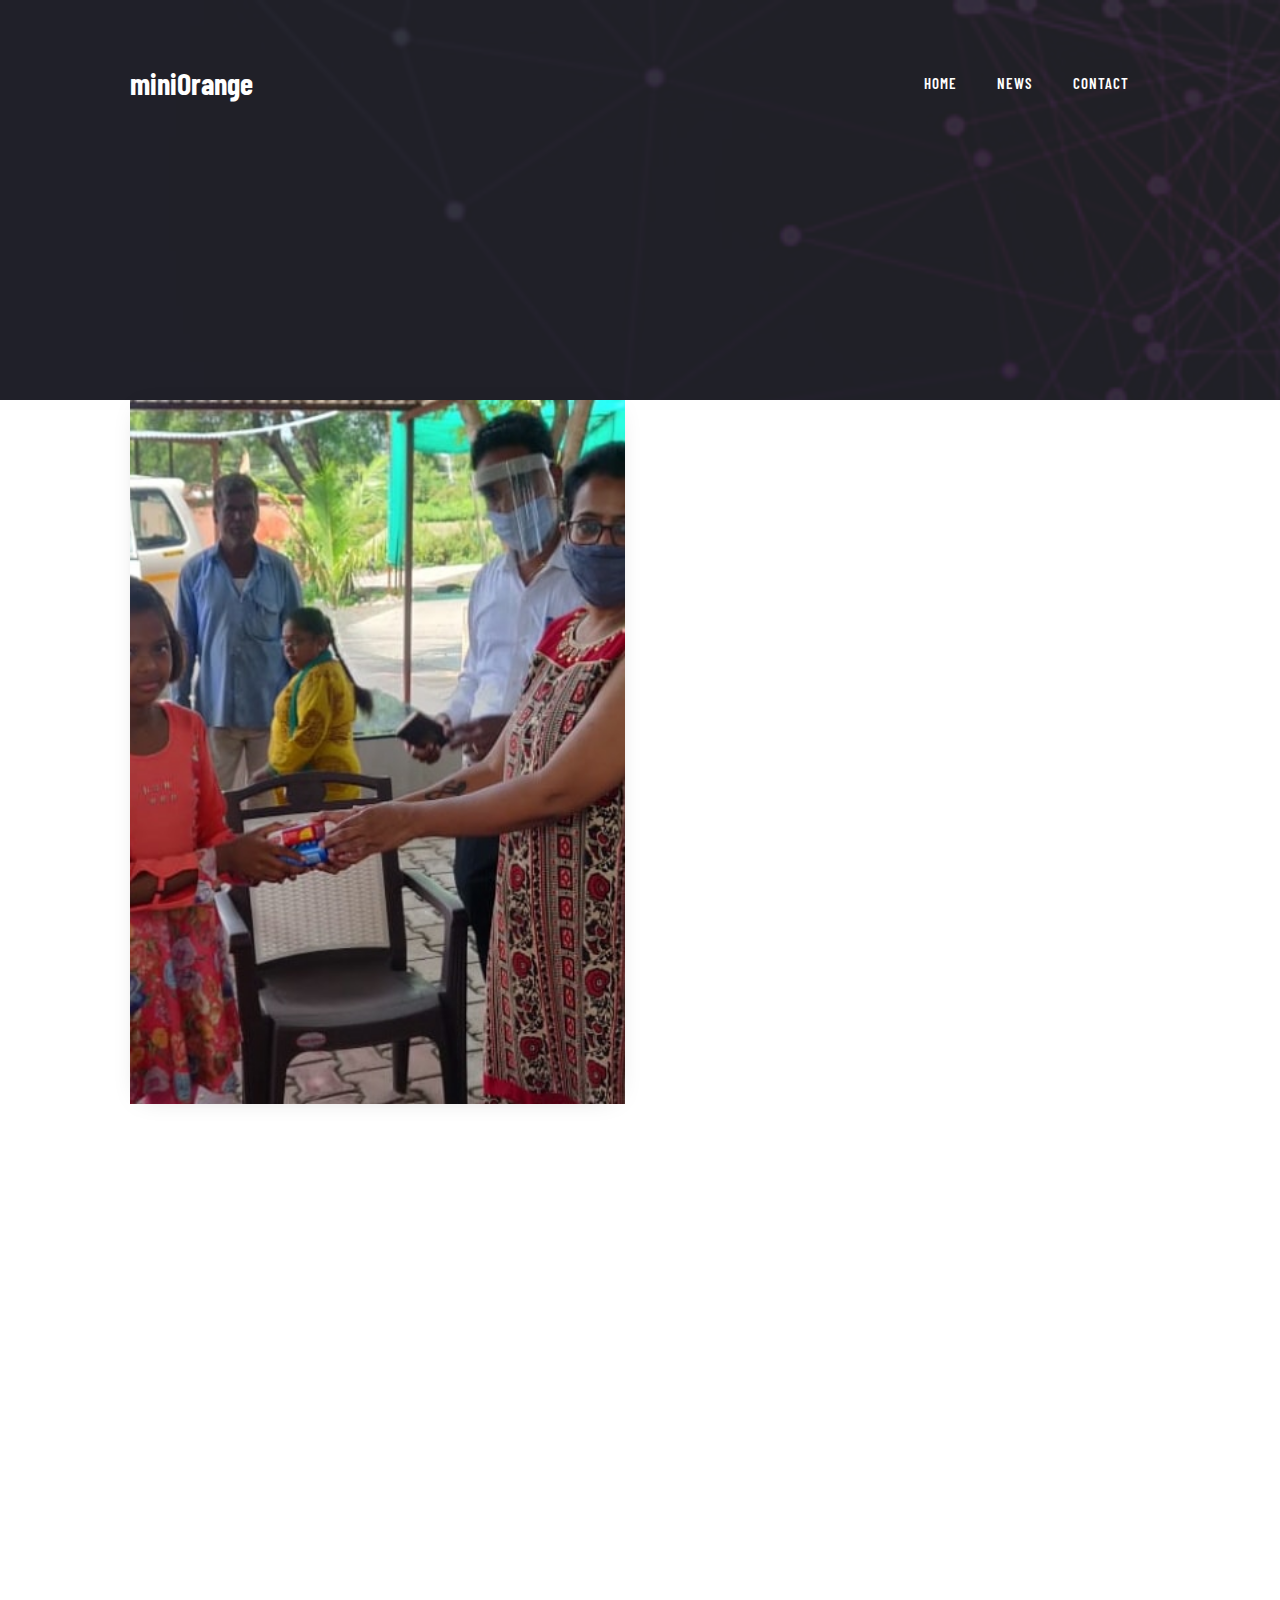
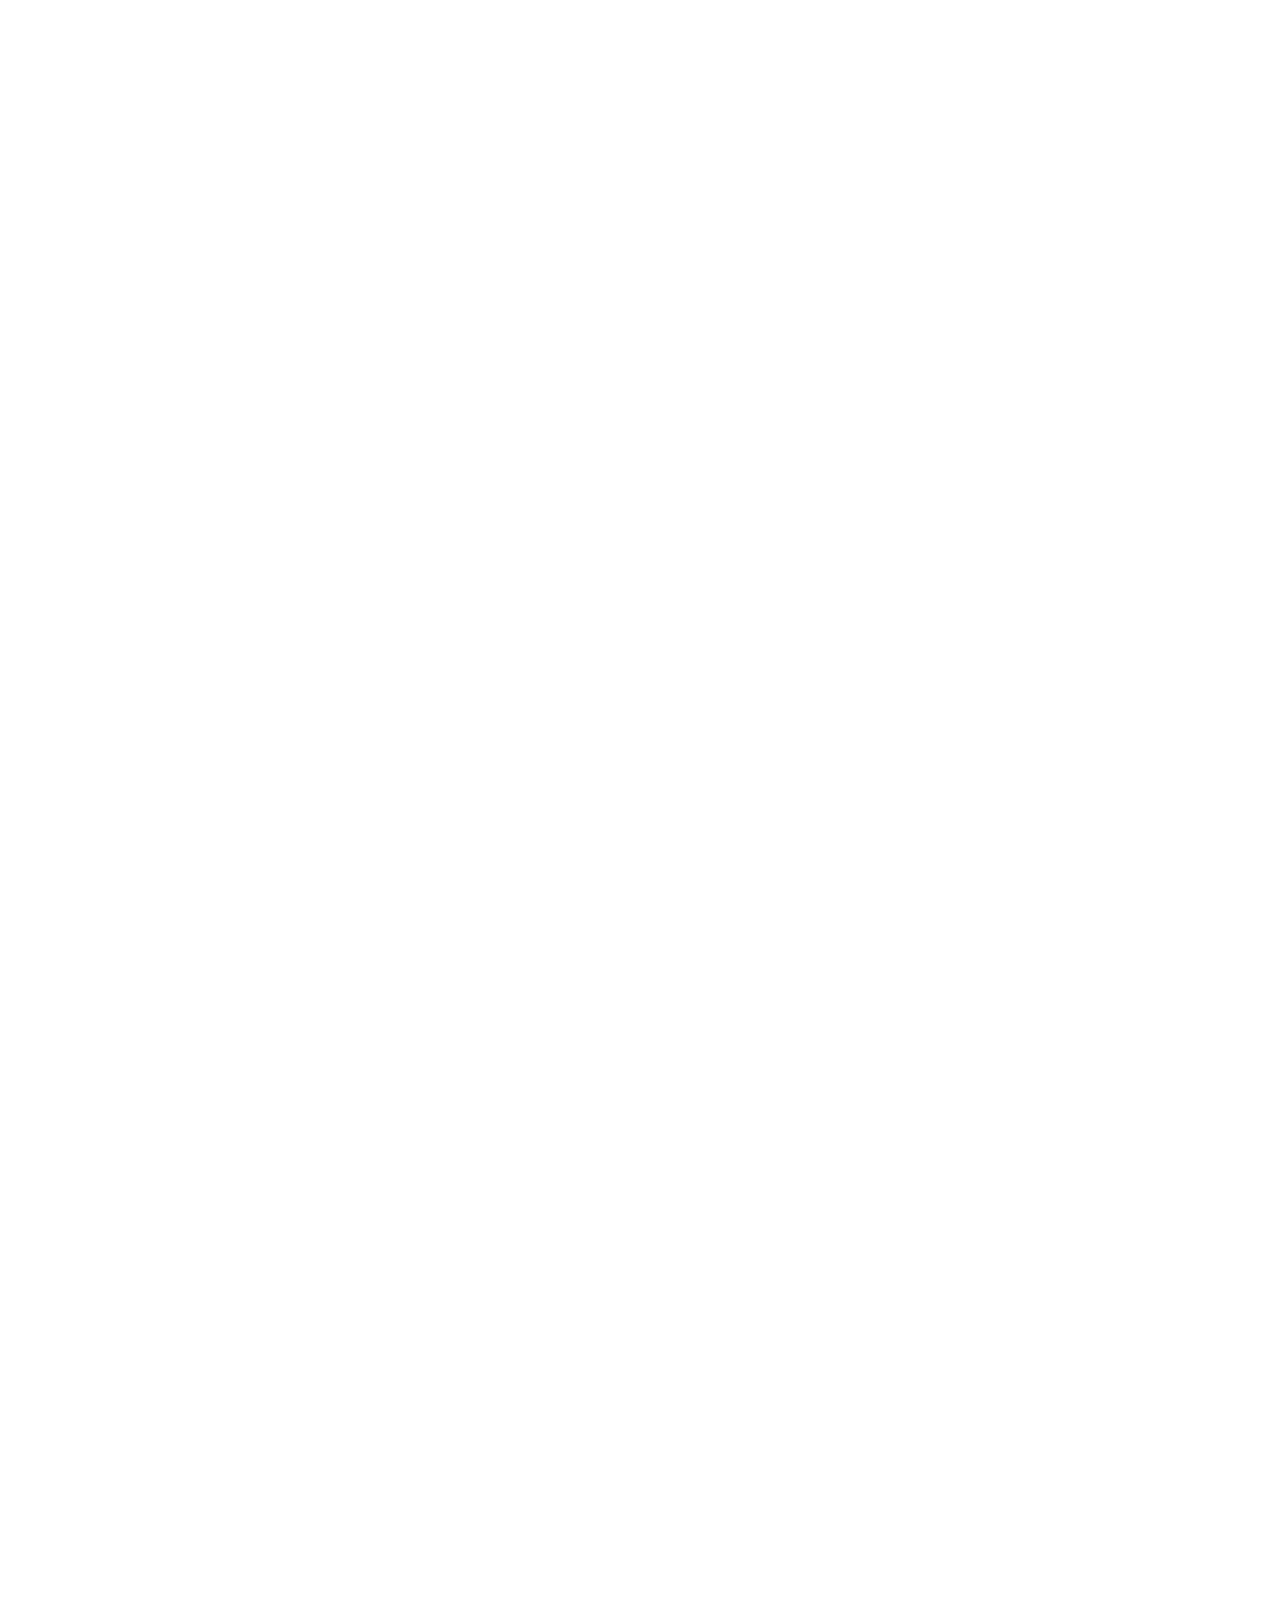
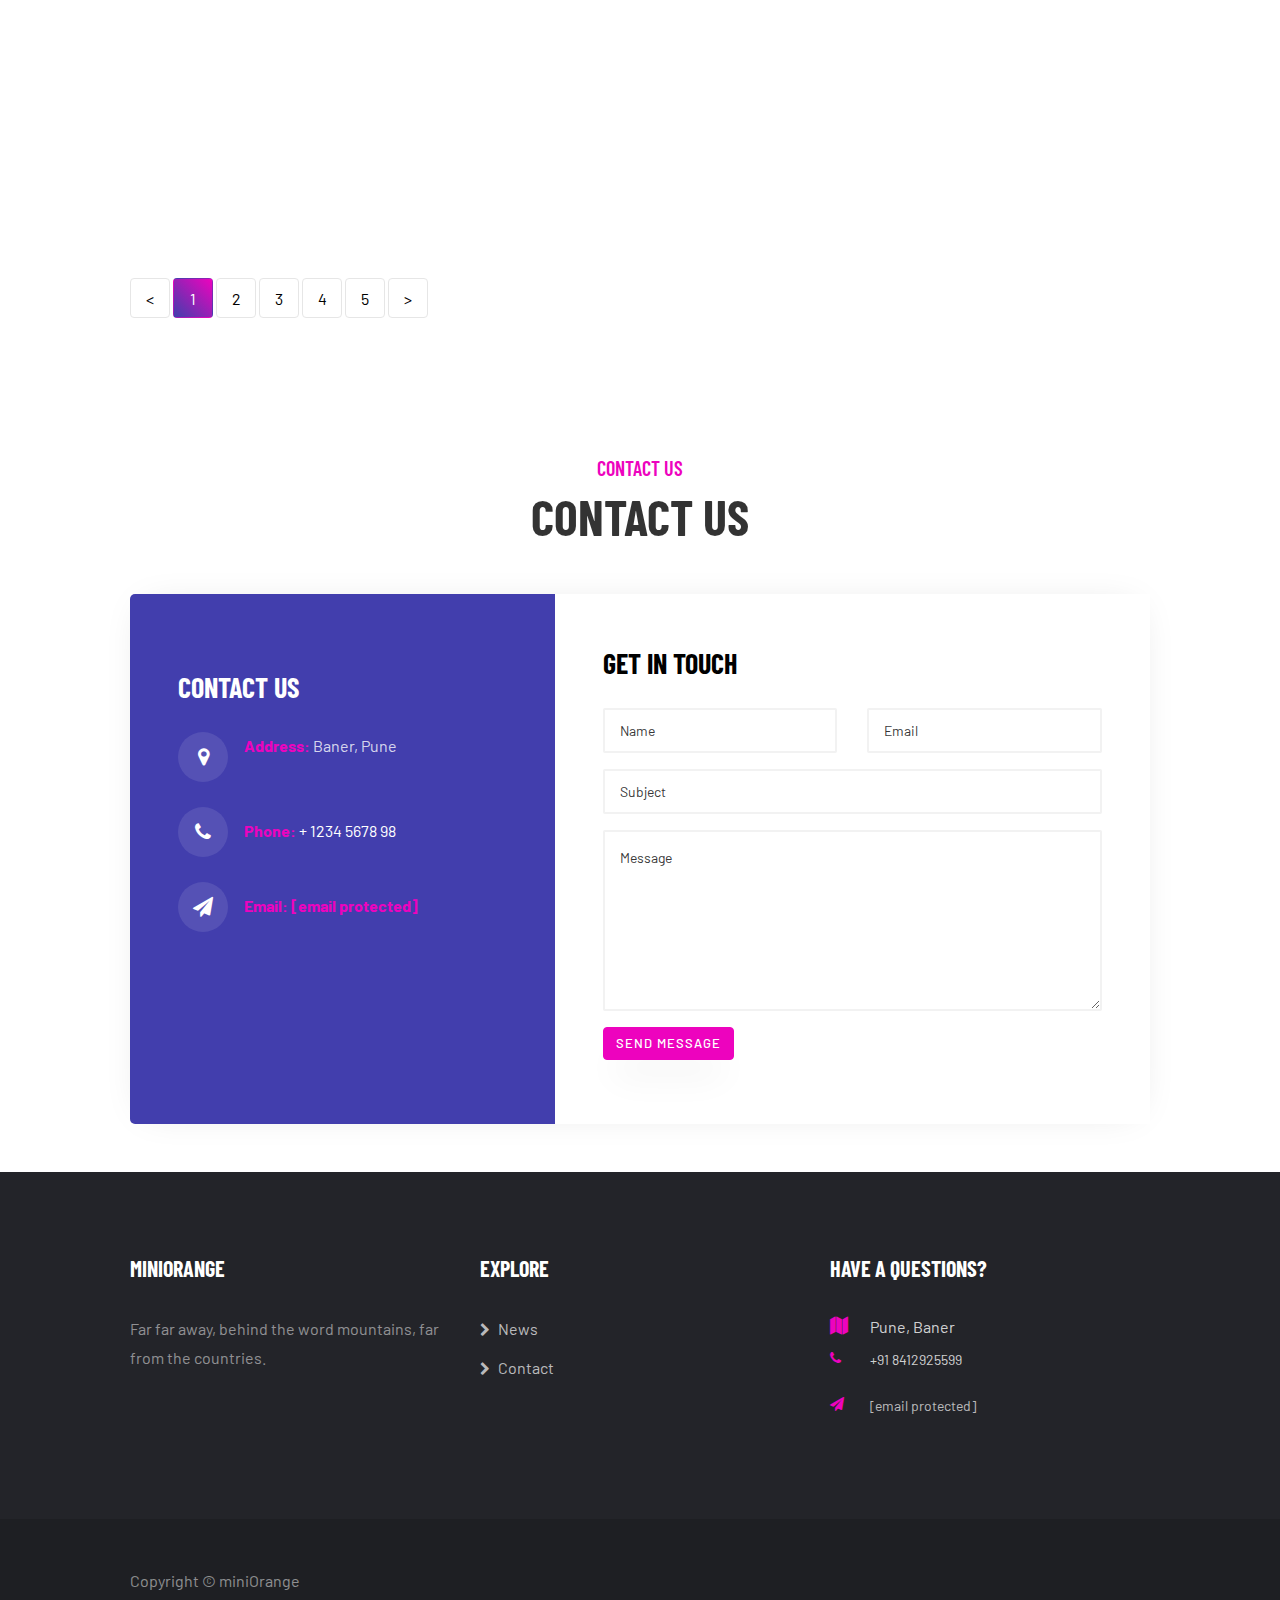
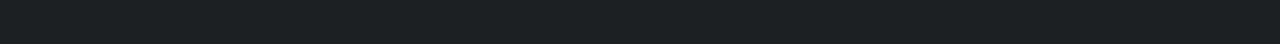
<file: index.html>
<!DOCTYPE html>
<html lang="en">
   <head>
      <title>index</title>
      <meta charset="utf-8">
      <meta name="viewport" content="width=device-width, initial-scale=1, shrink-to-fit=no">
      <link href="https://fonts.googleapis.com/css2?family=Barlow:wght@400;500;600;700&amp;display=swap" rel="stylesheet">
      <link href="https://fonts.googleapis.com/css2?family=Barlow+Condensed:wght@400;500;600;700&amp;display=swap" rel="stylesheet">
      <link rel="stylesheet" href="css/font-awesome.min.css">
      <link rel="stylesheet" href="css/animate.css">
      <link rel="stylesheet" href="css/style.css">
   </head>
   <body>
      <nav class="navbar navbar-expand-lg navbar-dark ftco_navbar bg-dark ftco-navbar-light" id="ftco-navbar">
         <div class="container">
            <a class="navbar-brand" href="index.html">miniOrange</a>
            <button class="navbar-toggler" type="button" data-toggle="collapse" data-target="#ftco-nav" aria-controls="ftco-nav" aria-expanded="false" aria-label="Toggle navigation">
            <span class="oi oi-menu"></span> Menu
            </button>
            <div class="collapse navbar-collapse" id="ftco-nav">
               <ul class="navbar-nav ml-auto">
                  <li class="nav-item"><a href="index.html" class="nav-link">Home</a></li>
                  <li class="nav-item"><a href="#news" class="nav-link">News</a></li>
                  <li class="nav-item"><a href="#contact" class="nav-link">Contact</a></li>
               </ul>
            </div>
         </div>
      </nav>
      <section class="hero-wrap hero-wrap-2" style="background-image: url('images/bg_2.jpg');">
         <div class="overlay"></div>
         <div class="container">
            <div class="row no-gutters slider-text align-items-end">
               <div class="col-md-9 ftco-animate pb-5">
                  <p class="breadcrumbs"><span class="mr-2"><a href="index.html">Home <i class="fa fa-chevron-right"></i></a></span> <span>News <i class="fa fa-chevron-right"></i></span></p>
                  <h1 class="mb-0 bread">NEWS AND EVENTS</h1>
                   <br>
                <p style="color:white;">Stay informed on the latest happenings at miniOrange!</p>
               </div>
            </div>
         </div>
      </section>
      <section class="ftco-section ftco-about ftco-no-pt ftco-no-pb img">
         <div class="container">
            <div class="row d-flex">
               <div class="col-md-12 about-intro">
                  <div class="row d-flex">
                     <div class="col-md-6 d-flex align-items-stretch">
                        <div class="img d-flex align-items-center align-self-stretch justify-content-center" style="background-image:url(images/about-1.jpg);"></div>
                     </div>
                     <div class="col-md-6 pl-md-5 py-5">
                        <div class="row justify-content-start pb-3 pt-md-5">
                           <div class="col-md-12 heading-section ftco-animate">
                              <span class="subheading">Welcome to miniOrange</span>
                              <h2 class="mb-4">miniOrange helping hands towards COVID-19</h2>
                              <p>miniOrange continued its efforts to help those affected adversely by the Covid-19 pandemic, in Pune and in the regions surrounding Pune. In the rural areas and villages of Buri, Chinchali, Gavanwai, Govele and Ratnagiri , 200 solar lamps were distributed. All of these villages were bereft of electricity for 31 days due to the Nisarg cyclone. Continuing the resolve to help those with limited access to essentials, personal cleaning kits and groceries were distributed to the orphans at both the Apang Kalyan Punarvasan Sanstha located in Dahiwadi, and the Mamta Bal Sadan in Kumbharvalan.</p>
                           
                           </div>
                        </div>
                     </div>
                  </div>
               </div>
            </div>
         </div>
      </section>
      <section class="ftco-section ftco-no-pb">
         <div class="container">
            <div class="row pb-4 justify-content-center">
               <div class="col-md-7 heading-section text-center ftco-animate">
                  <span class="subheading">Gallery</span>
                  <h2 class="mb-4">Photos of Our Events</h2>
               </div>
            </div>
         </div>
         <div class="container-fluid">
            <div class="row no-gutters">
               <div class="col-md-3 ftco-animate">
                  <a href="images/dahiwadi-1.jpg" class="project-wrap image-popup img d-flex align-items-center justify-content-center" style="background-image: url(images/dahiwadi-1.jpg);">
                     <div class="icon d-flex align-items-center justify-content-center"><span class="fa fa-search"></span></div>
                  </a>
               </div>
               <div class="col-md-3 ftco-animate">
                  <a href="images/dahiwadi-1.jpg" class="project-wrap image-popup img d-flex align-items-center justify-content-center" style="background-image: url(images/gallery-2.jpg);">
                     <div class="icon d-flex align-items-center justify-content-center"><span class="fa fa-search"></span></div>
                  </a>
               </div>
               <div class="col-md-3 ftco-animate">
                  <a href="images/dahiwadi-1.jpg" class="project-wrap image-popup img d-flex align-items-center justify-content-center" style="background-image: url(images/gallery-3.jpg);">
                     <div class="icon d-flex align-items-center justify-content-center"><span class="fa fa-search"></span></div>
                  </a>
               </div>
               <div class="col-md-3 ftco-animate">
                  <a href="images/gallery-1.jpg" class="project-wrap image-popup img d-flex align-items-center justify-content-center" style="background-image: url(images/gallery-4.jpg);">
                     <div class="icon d-flex align-items-center justify-content-center"><span class="fa fa-search"></span></div>
                  </a>
               </div>
               <div class="col-md-3 ftco-animate">
                  <a href="images/gallery-1.jpg" class="project-wrap image-popup img d-flex align-items-center justify-content-center" style="background-image: url(images/gallery-5.jpg);">
                     <div class="icon d-flex align-items-center justify-content-center"><span class="fa fa-search"></span></div>
                  </a>
               </div>
               <div class="col-md-3 ftco-animate">
                  <a href="images/gallery-1.jpg" class="project-wrap image-popup img d-flex align-items-center justify-content-center" style="background-image: url(images/gallery-6.jpg);">
                     <div class="icon d-flex align-items-center justify-content-center"><span class="fa fa-search"></span></div>
                  </a>
               </div>
               <div class="col-md-3 ftco-animate">
                  <a href="images/gallery-1.jpg" class="project-wrap image-popup img d-flex align-items-center justify-content-center" style="background-image: url(images/gallery-7.jpg);">
                     <div class="icon d-flex align-items-center justify-content-center"><span class="fa fa-search"></span></div>
                  </a>
               </div>
               <div class="col-md-3 ftco-animate">
                  <a href="images/gallery-1.jpg" class="project-wrap image-popup img d-flex align-items-center justify-content-center" style="background-image: url(images/gallery-8.jpg);">
                     <div class="icon d-flex align-items-center justify-content-center"><span class="fa fa-search"></span></div>
                  </a>
               </div>
            </div>
         </div>
      </section>
      <section class="ftco-section" id="news">
         <div class="container">
            <div class="row pb-4 justify-content-center">
               <div class="col-md-7 heading-section text-center ftco-animate">
                  <span class="subheading">News </span>
                  <h2 class="mb-4">Latest news</h2>
               </div>
            </div>
         </div>
         <div class="container">
            <div class="row">
               <div class="col-lg-8 col-md-7">
                  <div class="row d-flex">
                     <div class="col-lg-6 ftco-animate">
                        <div class="blog-entry">
                           <a href="news-single.html" class="block-20" style="background-image: url('images/image_1.jpg');">
                           </a>
                           <div class="text d-block text-center">
                              <div class="meta">
                                 <p>
                                    <a href="#"><span class="fa fa-calendar mr-2"></span>Apr. 25, 2021</a>
                                    <a href="#"><span class="fa fa-user mr-2"></span>Admin</a>
                                   
                                 </p>
                              </div>
                              <h3 class="heading"><a href="#">Bitbucket 2FA app is Data Center compatible now!!</a></h3>
                              <p>miniOrange released a Bitbucket Data Center version for Two Factor Authentication(2FA/MFA) plugin. Now 2FA can be enabled on all the Atlassian Data Center Modules (Jira, Confuence and Bitbucket). <a href="news-single.html">Read More</a></p>
                           </div>
                        </div>
                     </div>
                     <div class="col-lg-6 ftco-animate">
                        <div class="blog-entry">
                           <a href="news-single.html" class="block-20" style="background-image: url('images/image_2.jpg');">
                           </a>
                           <div class="text d-block text-center">
                              <div class="meta">
                                 <p>
                                    <a href="#"><span class="fa fa-calendar mr-2"></span>Apr. 25, 2021</a>
                                    <a href="#"><span class="fa fa-user mr-2"></span>Admin</a>
                                   
                                 </p>
                              </div>
                              <h3 class="heading"><a href="#">Bitbucket 2FA app is Data Center compatible now!!</a></h3>
                              <p>miniOrange released a Bitbucket Data Center version for Two Factor Authentication(2FA/MFA) plugin. Now 2FA can be enabled on all the Atlassian Data Center Modules (Jira, Confuence and Bitbucket). <a href="news-single.html">Read More</a></p>
                           </div>
                        </div>
                     </div>
                     <div class="col-lg-6 ftco-animate">
                        <div class="blog-entry">
                           <a href="news-single.html" class="block-20" style="background-image: url('images/image_3.jpg');">
                           </a>
                           <div class="text d-block text-center">
                              <div class="meta">
                                 <p>
                                    <a href="#"><span class="fa fa-calendar mr-2"></span>Apr. 25, 2021</a>
                                    <a href="#"><span class="fa fa-user mr-2"></span>Admin</a>
                                   
                                 </p>
                              </div>
                              <h3 class="heading"><a href="#">Bitbucket 2FA app is Data Center compatible now!!</a></h3>
                              <p>miniOrange released a Bitbucket Data Center version for Two Factor Authentication(2FA/MFA) plugin. Now 2FA can be enabled on all the Atlassian Data Center Modules (Jira, Confuence and Bitbucket). <a href="news-single.html">Read More</a></p>
                           </div>
                        </div>
                     </div>
                     <div class="col-lg-6 ftco-animate">
                        <div class="blog-entry">
                           <a href="news-single.html" class="block-20" style="background-image: url('images/image_4.jpg');">
                           </a>
                           <div class="text d-block text-center">
                              <div class="meta">
                                 <p>
                                    <a href="#"><span class="fa fa-calendar mr-2"></span>Apr. 25, 2021</a>
                                    <a href="#"><span class="fa fa-user mr-2"></span>Admin</a>
                                   
                                 </p>
                              </div>
                              <h3 class="heading"><a href="#">Bitbucket 2FA app is Data Center compatible now!!</a></h3>
                              <p>miniOrange released a Bitbucket Data Center version for Two Factor Authentication(2FA/MFA) plugin. Now 2FA can be enabled on all the Atlassian Data Center Modules (Jira, Confuence and Bitbucket). <a href="news-single.html">Read More</a></p>
                           </div>
                        </div>
                     </div>
                 
                    
                  </div>
                  <div class="row mt-5">
                     <div class="col">
                        <div class="block-27">
                           <ul>
                              <li><a href="#">&lt;</a></li>
                              <li class="active"><span>1</span></li>
                              <li><a href="#">2</a></li>
                              <li><a href="#">3</a></li>
                              <li><a href="#">4</a></li>
                              <li><a href="#">5</a></li>
                              <li><a href="#">&gt;</a></li>
                           </ul>
                        </div>
                     </div>
                  </div>
               </div>
               <div class="col-lg-4 col-md-5 sidebar ftco-animate pl-md-5 mt-5 mt-md-0 pt-md-0 pt-5">
                  <div class="sidebar-box bg-light rounded">
                     <form action="#" class="search-form">
                        <div class="form-group">
                           <span class="icon fa fa-search"></span>
                           <input type="text" class="form-control" placeholder="Search...">
                        </div>
                     </form>
                  </div>
                  <div class="sidebar-box ftco-animate">
                     <h3>Recent News</h3>
                     <div class="block-21 mb-4 d-flex justify-content-between">
                        <a class="blog-img" style="background-image: url(images/image_1.jpg);"></a>
                        <div class="text pl-3">
                           <h3 class="heading"><a href="#">Marketing Strategies for Digital Ecosystem</a></h3>
                           <div class="meta">
                              <div><a href="#"><span class="fa fa-calendar"></span> Apr. 25, 2021</a></div>
                           
                           </div>
                        </div>
                     </div>
                     <div class="block-21 mb-4 d-flex justify-content-between">
                        <a class="blog-img" style="background-image: url(images/image_2.jpg);"></a>
                        <div class="text pl-3">
                           <h3 class="heading"><a href="#">Marketing Strategies for Digital Ecosystem</a></h3>
                           <div class="meta">
                              <div><a href="#"><span class="fa fa-calendar"></span> Apr. 25, 2021</a></div>
                             
                           </div>
                        </div>
                     </div>
                     <div class="block-21 mb-4 d-flex justify-content-between">
                        <a class="blog-img" style="background-image: url(images/image_3.jpg);"></a>
                        <div class="text pl-3">
                           <h3 class="heading"><a href="#">Marketing Strategies for Digital Ecosystem</a></h3>
                           <div class="meta">
                              <div><a href="#"><span class="fa fa-calendar"></span> Apr. 25, 2021</a></div>
                             
                           </div>
                        </div>
                     </div>
                  </div>
               
               </div>
            </div>
         </div>
      </section>
      <section class="ftco-section ftco-no-pb" id="contact">
         <div class="container">
            <div class="row pb-4 justify-content-center">
               <div class="col-md-7 heading-section text-center">
                  <span class="subheading">Contact Us </span>
                  <h2 class="mb-4">Contact Us</h2>
               </div>
            </div>
         </div>
         <div class="container">
            <div class="row justify-content-center">
               <div class="col-md-12">
                  <div class="wrapper">
                     <div class="row no-gutters">
                        <div class="col-md-7 d-flex align-items-stretch order-md-last">
                           <div class="contact-wrap w-100 p-md-5 p-4">
                              <h3 class="mb-4">Get in touch</h3>
                              <form method="POST" id="contactForm" name="contactForm" class="contactForm">
                                 <div class="row">
                                    <div class="col-md-6">
                                       <div class="form-group">
                                          <input type="text" class="form-control" name="name" id="name" placeholder="Name">
                                       </div>
                                    </div>
                                    <div class="col-md-6">
                                       <div class="form-group">
                                          <input type="email" class="form-control" name="email" id="email" placeholder="Email">
                                       </div>
                                    </div>
                                    <div class="col-md-12">
                                       <div class="form-group">
                                          <input type="text" class="form-control" name="subject" id="subject" placeholder="Subject">
                                       </div>
                                    </div>
                                    <div class="col-md-12">
                                       <div class="form-group">
                                          <textarea name="message" class="form-control" id="message" cols="30" rows="7" placeholder="Message"></textarea>
                                       </div>
                                    </div>
                                    <div class="col-md-12">
                                       <div class="form-group">
                                          <input type="submit" value="Send Message" class="btn btn-primary">
                                          <div class="submitting"></div>
                                       </div>
                                    </div>
                                 </div>
                              </form>
                           </div>
                        </div>
                        <div class="col-md-5 d-flex align-items-stretch">
                           <div class="info-wrap w-100 p-lg-5 p-4">
                              <h3 class="mb-4 mt-md-4">Contact us</h3>
                              <div class="dbox w-100 d-flex align-items-start">
                                 <div class="icon d-flex align-items-center justify-content-center">
                                    <span class="fa fa-map-marker"></span>
                                 </div>
                                 <div class="text pl-3">
                                    <p><span>Address:</span> Baner, Pune</p>
                                 </div>
                              </div>
                              <div class="dbox w-100 d-flex align-items-center">
                                 <div class="icon d-flex align-items-center justify-content-center">
                                    <span class="fa fa-phone"></span>
                                 </div>
                                 <div class="text pl-3">
                                    <p><span>Phone:</span> <a href="tel://1234567920">+ 1234 5678 98</a></p>
                                 </div>
                              </div>
                              <div class="dbox w-100 d-flex align-items-center">
                                 <div class="icon d-flex align-items-center justify-content-center">
                                    <span class="fa fa-paper-plane"></span>
                                 </div>
                                 <div class="text pl-3">
                                    <p><span>Email:</span> <a href="#"><span class="__cf_email__" data-cfemail="#">[email protected]</span></a></p>
                                 </div>
                              </div>
                             
                           </div>
                        </div>
                     </div>
                  </div>
               </div>
              
            </div>
         </div>
      </section>
      <footer class="ftco-footer mt-5">
         <div class="container">
            <div class="row mb-5">
               <div class="col-sm-12 col-md">
                  <div class="ftco-footer-widget mb-4">
                     <h2 class="ftco-heading-2 logo"><a href="#">MINIORANGE</a></h2>
                     <p>Far far away, behind the word mountains, far from the countries.</p>
                     <ul class="ftco-footer-social list-unstyled mt-2">
                        <li class="ftco-animate"><a href="#"><span class="fa fa-twitter"></span></a></li>
                        <li class="ftco-animate"><a href="#"><span class="fa fa-facebook"></span></a></li>
                        <li class="ftco-animate"><a href="#"><span class="fa fa-instagram"></span></a></li>
                     </ul>
                  </div>
               </div>
               <div class="col-sm-12 col-md">
                  <div class="ftco-footer-widget mb-6 ml-md-6">
                     <h2 class="ftco-heading-2">Explore</h2>
                     <ul class="list-unstyled">
                        <li><a href="#news"><span class="fa fa-chevron-right mr-2"></span>News</a></li>
                        <li><a href="#contact"><span   class="fa fa-chevron-right mr-2"></span>Contact</a></li>
 
                     </ul>
                  </div>
               </div>
               <div class="col-sm-12 col-md">
                  <div class="ftco-footer-widget mb-4">
                     <h2 class="ftco-heading-2">Have a Questions?</h2>
                     <div class="block-23 mb-3">
                        <ul>
                           <li><span class="icon fa fa-map marker"></span><span class="text">Pune, Baner</span></li>
                           <li><a href="#"><span class="icon fa fa-phone"></span><span class="text">+91 8412925599</span></a></li>
                           <li><a href="#"><span class="icon fa fa-paper-plane pr-4"></span><span class="text"><span class="__cf_email__">[email protected]</span></span></a></li>
                        </ul>
                     </div>
                  </div>
               </div>
            </div>
         </div>
         <div class="container-fluid px-0 py-5 bg-black">
            <div class="container">
               <div class="row">
                  <div class="col-md-12">
                     <p class="mb-0" style="color: rgba(255,255,255,.5);">
                        Copyright &copy miniOrange
                     </p>
                  </div>
               </div>
            </div>
         </div>
      </footer>
    
      <script src="js/jquery.min.js"></script>
      <script src="js/jquery-migrate-3.0.1.min.js"></script>
      <script src="js/bootstrap.min.js"></script>
      <script src="js/jquery.easing.1.3.js"></script>
      <script src="js/jquery.waypoints.min.js"></script>
      <script src="js/jquery.stellar.min.js"></script>
      <script src="js/scrollax.min.js"></script>
      <script src="js/main.js"></script>

       </body>
 </html>
</file>
